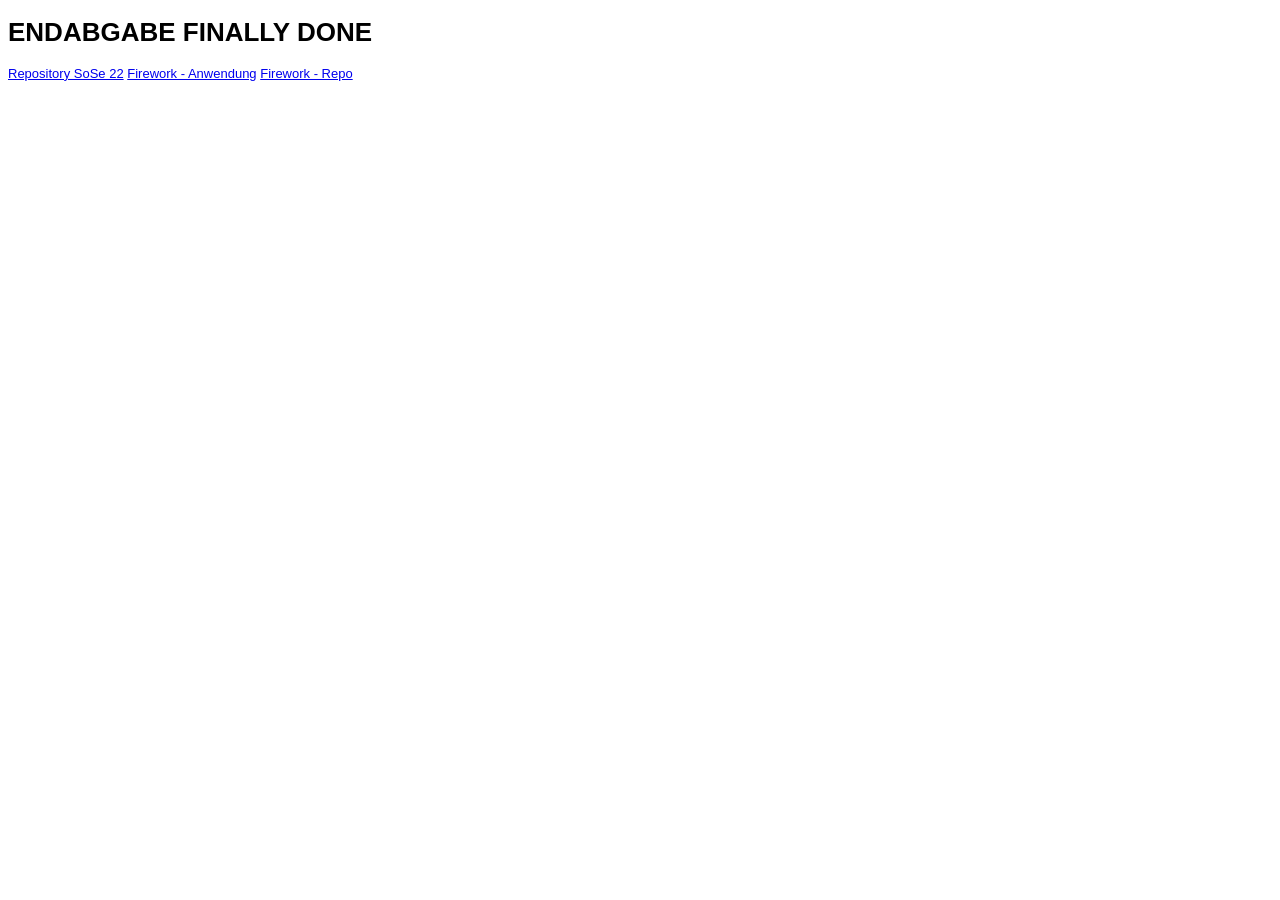
<file: steckbrief.htm>
<!DOCTYPE html>
<html>
<head>
<meta charset="utf-8" />
<title>Steckbrief</title>
<link rel="stylesheet" href="steckbriefstyle.css">
</head>
<body>
	<h1>ENDABGABE FINALLY DONE</h1>
	<a href="https://vivienpeschke.github.io/EIA2_SoSe22/" target="_blank" rel="noopener noreferrer">Repository SoSe 22</a>
	<a href="https://vivienpeschke.github.io/EIA2_Endabgabe_Firework_WiSe22-23/index.html" target="_blank" rel="noopener noreferrer">Firework - Anwendung</a>
	<a href="https://github.com/VivienPeschke/EIA2_Endabgabe_Firework_WiSe22-23" target="_blank" rel="noopener noreferrer">Firework - Repo</a>
</body>
</html>
</file>
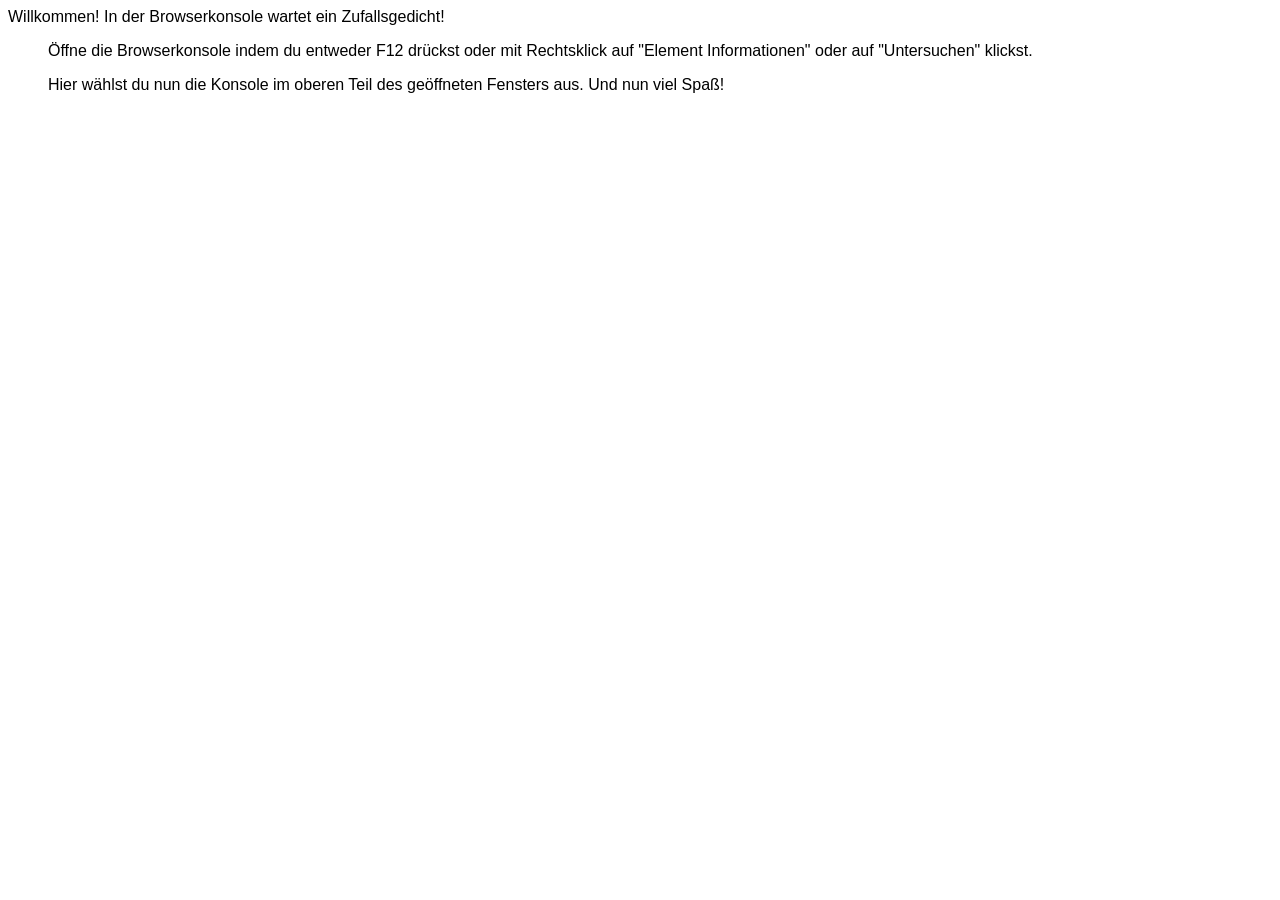
<file: L01.1_RandomPoem/randomPoem.html>
<!DOCTYPE html>
<html lang="en">
<head>
    <meta charset="UTF-8">
    <meta http-equiv="X-UA-Compatible" content="IE=edge">
    <meta name="viewport" content="width=device-width, initial-scale=1.0">
    <title>L01.1 Zufallsgedicht</title>
    <script src="randomPoem.js"></script>
    <link rel="stylesheet" href="randomPoem.css">
</head>
<body>
        Willkommen! In der Browserkonsole wartet ein Zufallsgedicht!
        <ul>
            Öffne die Browserkonsole indem du entweder F12 drückst oder
            mit Rechtsklick auf "Element Informationen" oder auf
            "Untersuchen" klickst.
        </ul>
        <ul>
            Hier wählst du nun die Konsole im oberen Teil des geöffneten Fensters aus.
            Und nun viel Spaß!
        </ul>
    
</body>
</html>
</file>
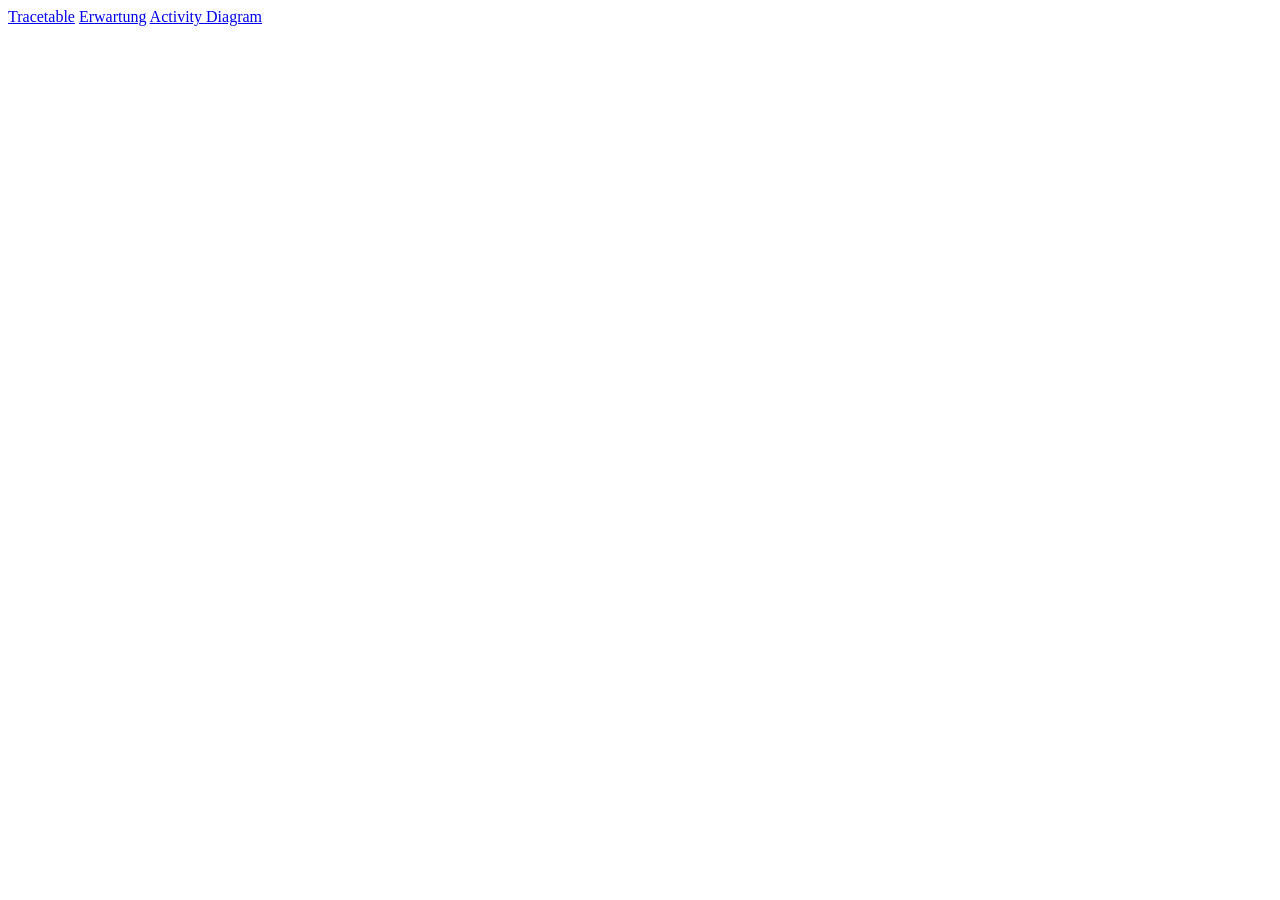
<file: L01.2_Boxes/boxes.html>
<!DOCTYPE html>
<html lang="en">
<head>
    <meta charset="UTF-8">
    <meta http-equiv="X-UA-Compatible" content="IE=edge">
    <meta name="viewport" content="width=device-width, initial-scale=1.0">
    <title>L01.2 Boxes</title>
    <script src="boxesScript.js"></script>
    <link rel="stylesheet" href="boxesStyle.css">
</head>
<body>
    <a href="./L01_2_Boxes_Tracetable.pdf" target="_blank" rel="noopener noreferrer">Tracetable</a>
    <a href="./20220330_172511.jpg" target="_blank" rel="noopener noreferrer">Erwartung</a>
    <a href="./L01_2_Boxes_Activity_Diagram_Peschke_Vivien.pdf" target="_blank" rel="noopener noreferrer">Activity Diagram</a>
</body>
</html>
</file>
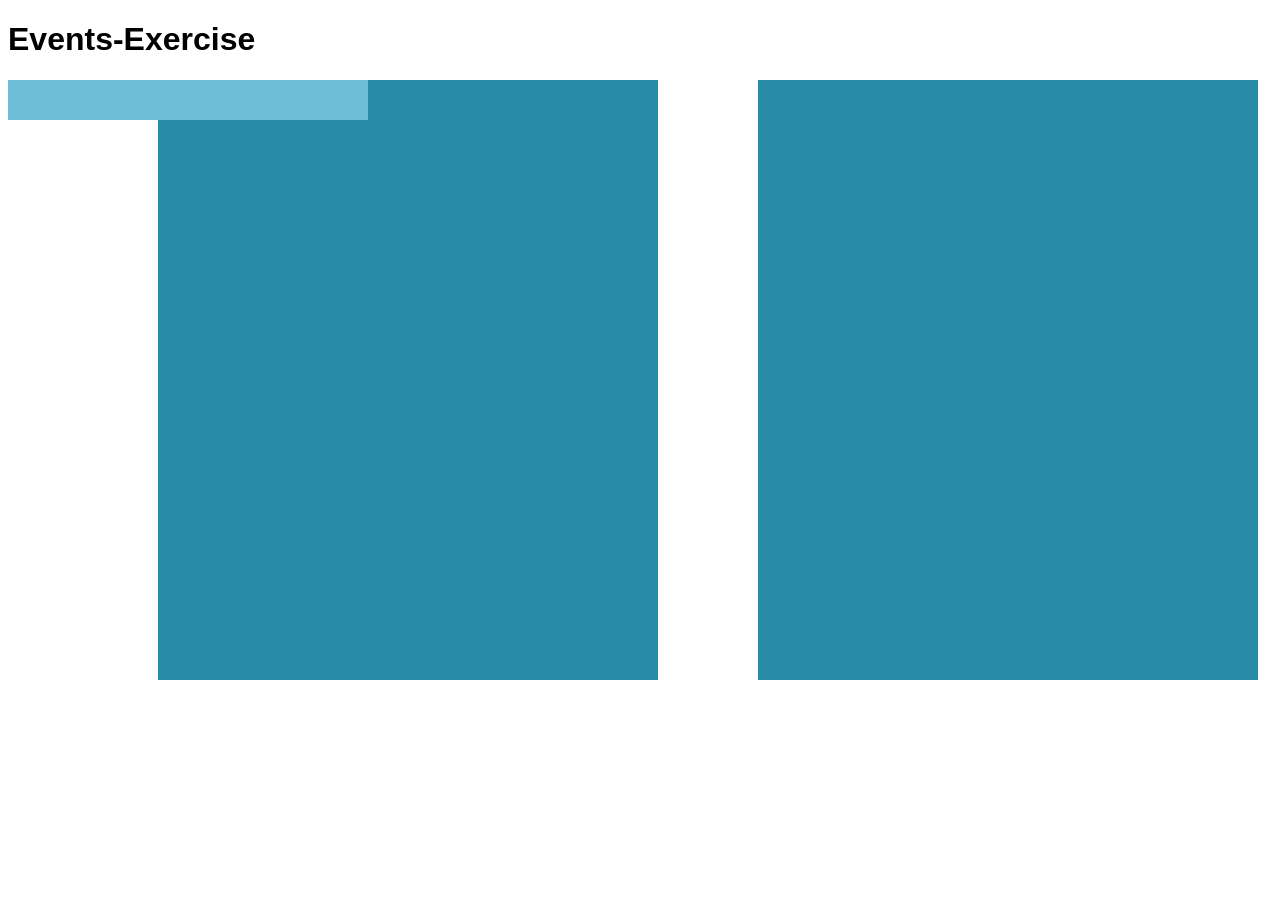
<file: L02.1_EventInspector/L02_1_EventInspector.html>
<!DOCTYPE html>
<html lang="en">
<head>
    <meta charset="UTF-8">
    <meta http-equiv="X-UA-Compatible" content="IE=edge">
    <meta name="viewport" content="width=device-width, initial-scale=1.0">
    <title>L02.1 EventInspector</title>
    <link rel="stylesheet" href="L02_1_EventInspector.css">
    <script src="L02_1_EventInspector.js"></script>
</head>
<body>
    <h1>Events-Exercise</h1>
    <div name="div0" class="divno0"></div>
    <div name= "div1" class="divno1"></div>
    <span id= "cursor"></span>
    
</body>
</html>
</file>
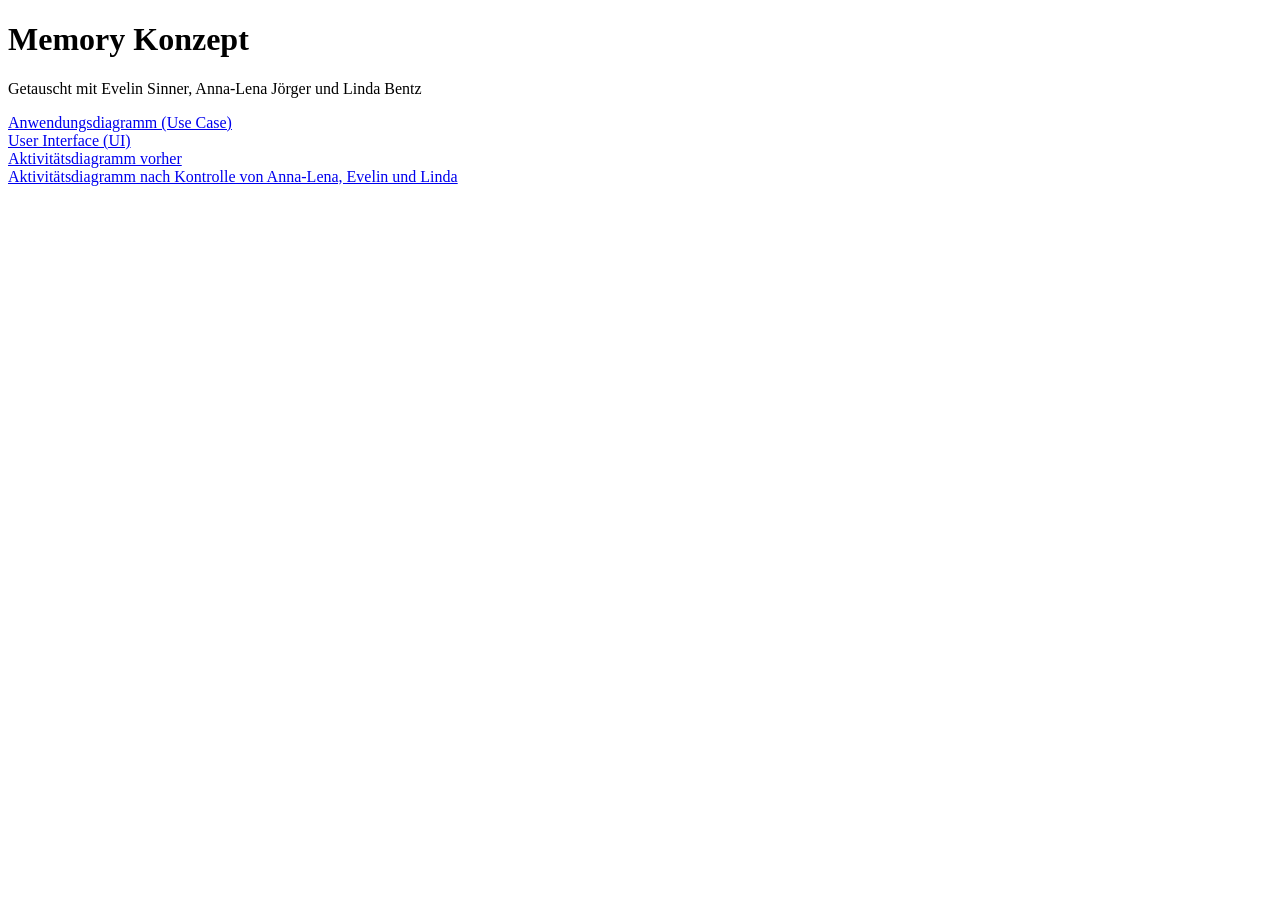
<file: L02_2_Memory_Konzept/memoryKonzept.html>
<!DOCTYPE html>
<html lang="en">
<head>
    <meta charset="UTF-8">
    <meta http-equiv="X-UA-Compatible" content="IE=edge">
    <meta name="viewport" content="width=device-width, initial-scale=1.0">
    <title>Memory Konzept</title>
</head>
<body>
    <h1>Memory Konzept</h1>
    <p>Getauscht mit Evelin Sinner, Anna-Lena Jörger und Linda Bentz</p>
    <a href="../L02_2_Memory_Konzept/Anwendungsdiagramm_Use_Case_Memory.pdf" 
    target="_blank" rel="noopener noreferrer">Anwendungsdiagramm (Use Case)</a>
    <br>
    <a href="../L02_2_Memory_Konzept/User_Interface_Memory.pdf" 
    target="_blank" rel="noopener noreferrer">User Interface (UI)</a>
    <br>
    <a href="../L02_2_Memory_Konzept/Activity_Diagram_before.pdf" 
    target="_blank" rel="noopener noreferrer">Aktivitätsdiagramm vorher</a>
    <br>
    <a href="../L02_2_Memory_Konzept/Activity_Diagram_after_Memory.pdf" 
    target="_blank" rel="noopener noreferrer">Aktivitätsdiagramm nach Kontrolle von Anna-Lena, Evelin und Linda</a>
    
</body>
</html>
</file>
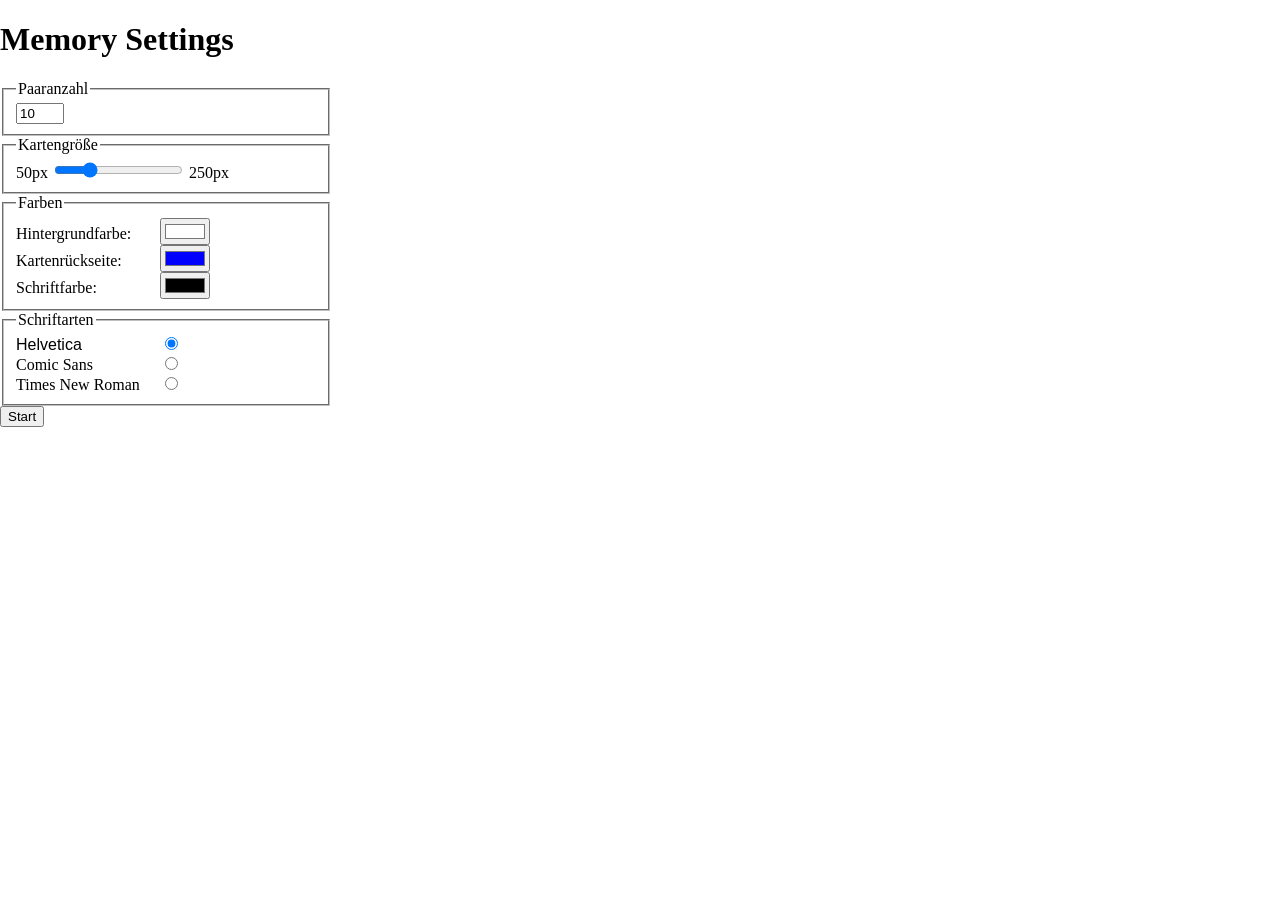
<file: L03_1_Memory_Implementation/memory.html>
<!DOCTYPE html>
<html lang="en">

<head>
    <meta charset="UTF-8">
    <meta http-equiv="X-UA-Compatible" content="IE=edge">
    <meta name="viewport" content="width=device-width, initial-scale=1.0">
    <title>Memory</title>
    <script src="memory.js" defer></script>
    <link rel="stylesheet" href="memory.css">
</head>

<body>
    <div id="configForm">
        <h1>Memory Settings</h1>
        <form>
            <fieldset>
                <legend>Paaranzahl</legend>
                <input type="number" name="pairCount" min="5" max="25" step="1" value="10">
            </fieldset>
            <fieldset>
                <legend>Kartengröße</legend>
                50px
                <input type="range" name="cardSize" min="50" max="250" step="50" value="100">
                250px
            </fieldset>
            <fieldset>
                <legend>Farben</legend>
                <label for="backgroundColor">Hintergrundfarbe:</label>
                <input type="color" name="backgroundColor" value="#ffffff" id="backgroundColor">
                <br>
                <label for="cardBackColor">Kartenrückseite:</label>
                <input type="color" name="cardBackColor" value="#0000ff" id="cardBackColor">
                <br>
                <label for="fontColor">Schriftfarbe:</label>
                <input type="color" name="fontColor" value="#000000" id="fontColor">
            </fieldset>
            <fieldset>
                <legend>Schriftarten</legend>
                <label for="fontHelvetica" id="fontHelveticaLabel">Helvetica</label>
                <input type="radio" name="fontFamily" value="Helvetica" checked id="fontHelvetica">
                <br>
                <label for="Comic Sans" id="fontComicSansLabel">Comic Sans</label>
                <input type="radio" name="fontFamily" value="Comic Sans MS" id="fontComicSans">
                <br>
                <label for="Times New Roman" id="fontTimesNewRomanLabel">Times New Roman</label>
                <input type="radio" name="fontFamily" value="Times New Roman" id="fontTimesNewRoman">
            </fieldset>
        </form>
        <input type="submit" id="startButton" value="Start">
    </div>
    <div id="playingArea" class="hidden"></div>



</body>

</html>
</file>
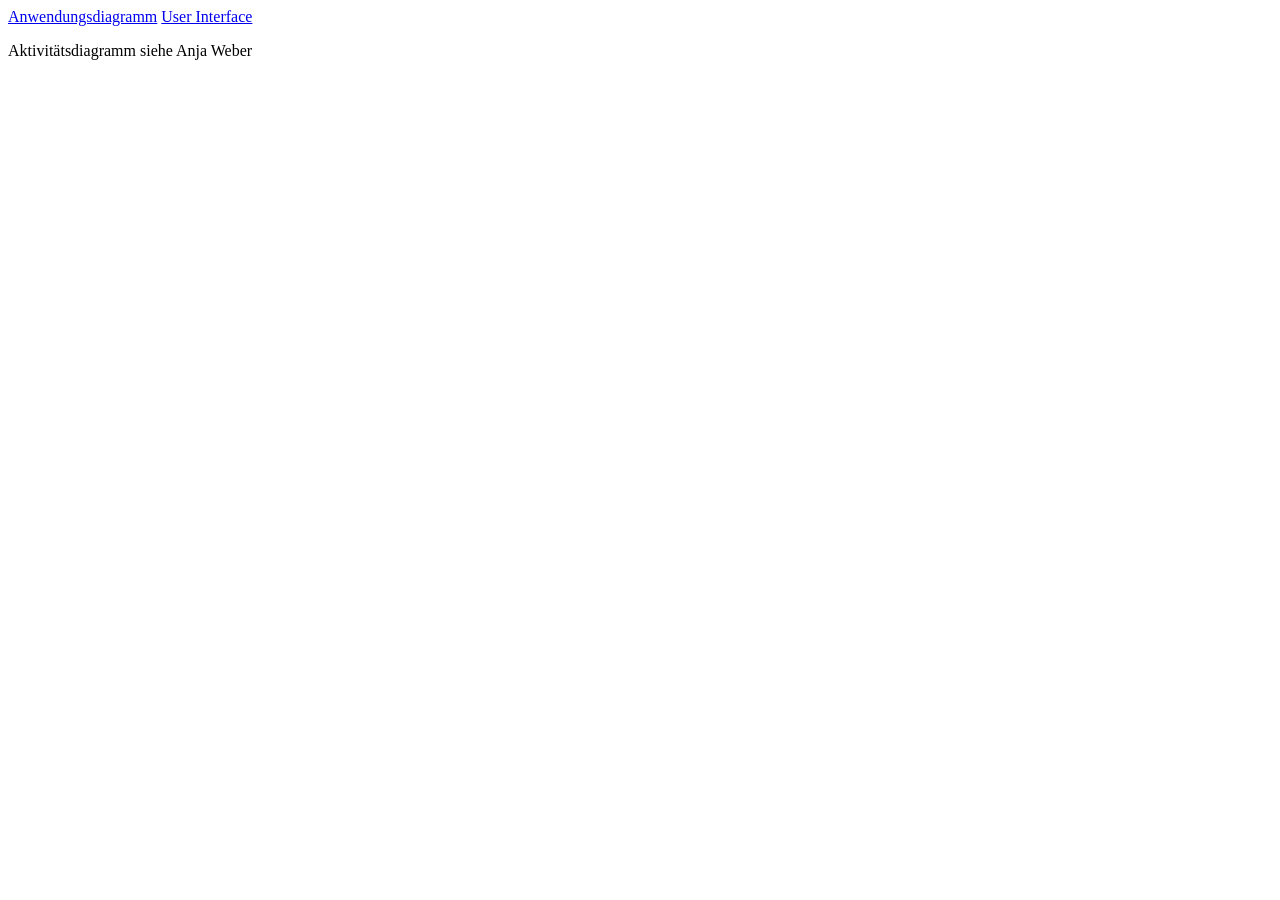
<file: L03_1_Memory_Implementation/memoryConcept.html>
<!DOCTYPE html>
<html lang="en">
<head>
    <meta charset="UTF-8">
    <meta http-equiv="X-UA-Compatible" content="IE=edge">
    <meta name="viewport" content="width=device-width, initial-scale=1.0">
    <title>Memory Konzept</title>
</head>
<body>
    <a href="../L03_1_Memory_Implementation/Anwendungsdiagramm_Use_Case_Memory.pdf">Anwendungsdiagramm</a>
    <a href="../L03_1_Memory_Implementation/User_Interface_Memory.pdf">User Interface</a>
    <p>Aktivitätsdiagramm siehe Anja Weber</p>
    
</body>
</html>
</file>
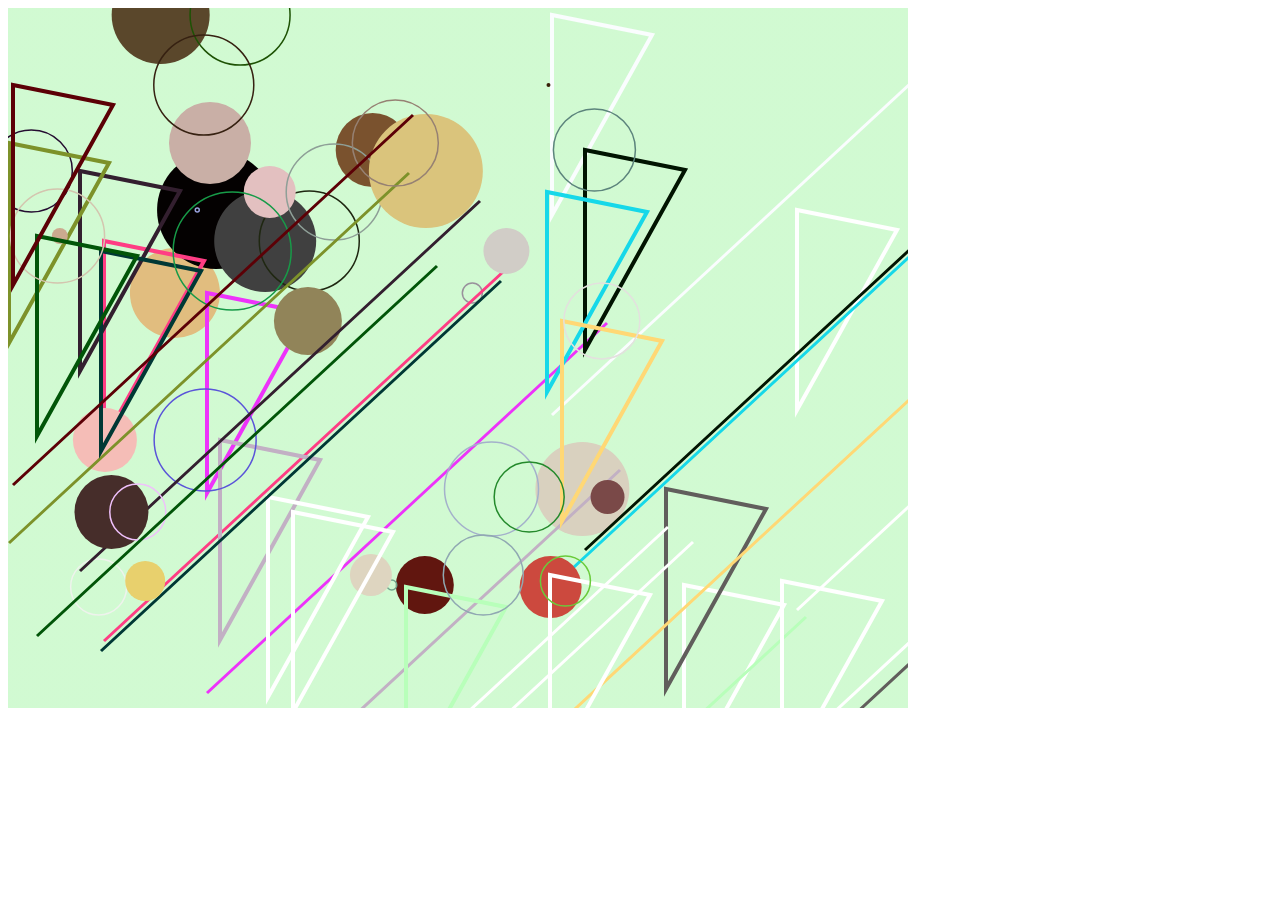
<file: L08_1_Canvas/canvas.html>
<!DOCTYPE html>
<html lang="en">
<head>
    <meta charset="UTF-8">
    <meta http-equiv="X-UA-Compatible" content="IE=edge">
    <meta name="viewport" content="width=device-width, initial-scale=1.0">
    <title>Canvas</title>
    <link rel="stylesheet" href="canvas.css">
    <script src="canvas.js"></script>
</head>
<body>
    <canvas width="900" height="700"></canvas>
    
</body>
</html>
</file>
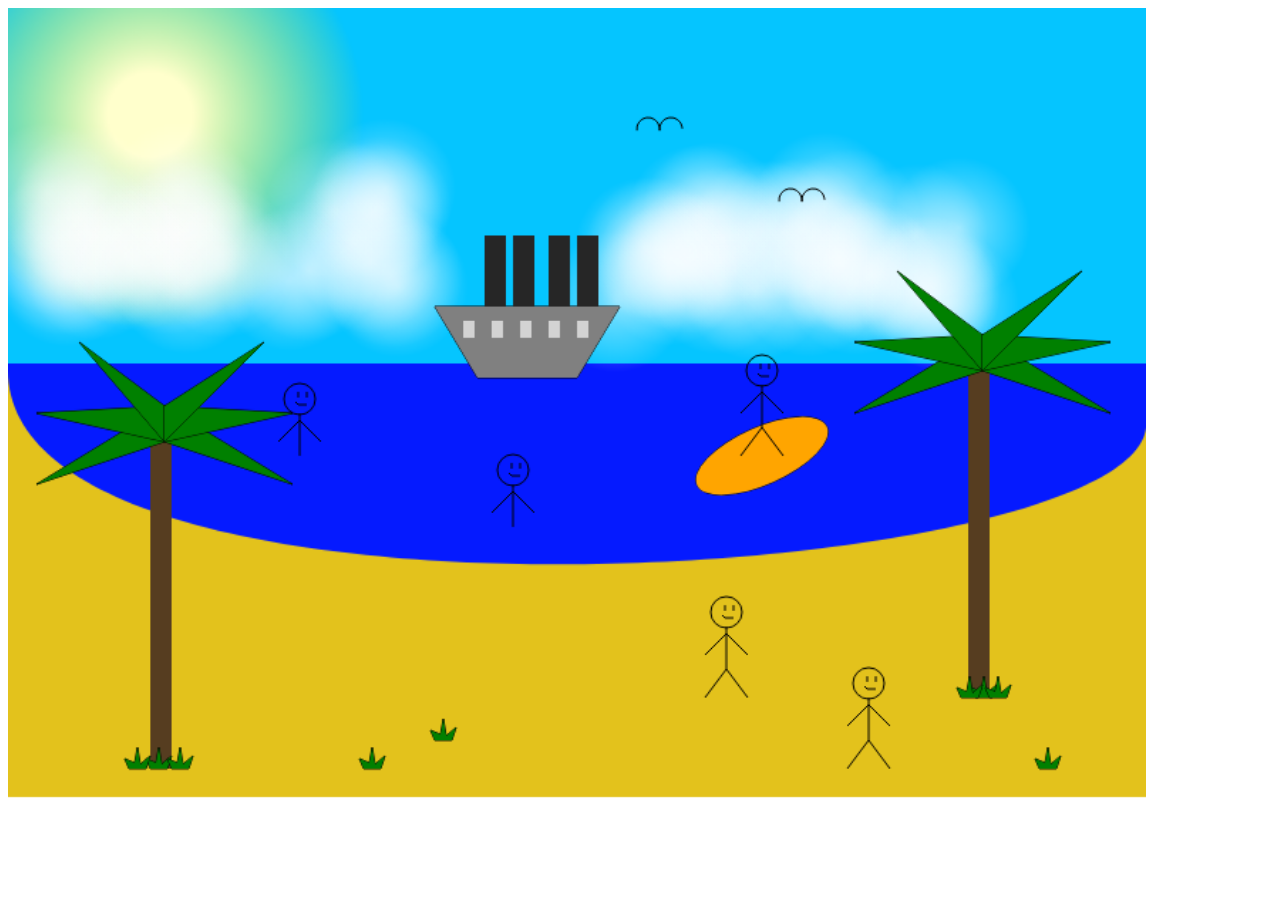
<file: L08_2_Strandszene/strand.html>
<!DOCTYPE html>
<html lang="en">
<head>
    <meta charset="UTF-8">
    <meta http-equiv="X-UA-Compatible" content="IE=edge">
    <meta name="viewport" content="width=device-width, initial-scale=1.0">
    <title>Document</title>
    <script src="strand.js"></script>
    <link rel="stylesheet" href="strand.css">
</head>
<body>
    <canvas width="800" height="600"></canvas>
</body>
</html>
</file>
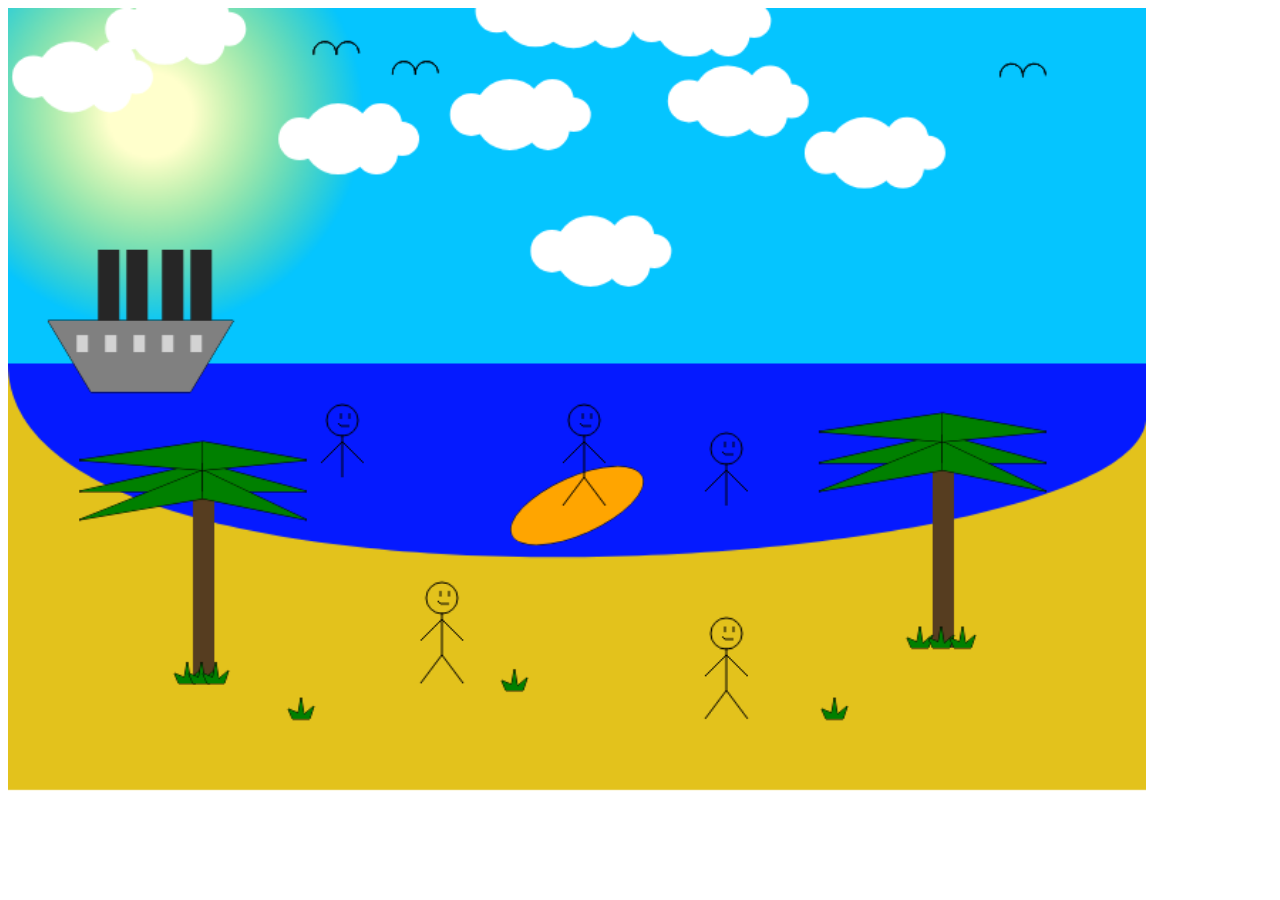
<file: L09_2_Strandszene/strand.html>
<!DOCTYPE html>
<html lang="en">
<head>
    <meta charset="UTF-8">
    <meta http-equiv="X-UA-Compatible" content="IE=edge">
    <meta name="viewport" content="width=device-width, initial-scale=1.0">
    <title>Document</title>
    <link rel="stylesheet" href="strand.css">
    <script src="Main.js"></script>
    <script src="Background.js"></script>
    <script src="Cloud.js"></script>
    <script src="Ship.js"></script>
    <script src="Seagull.js"></script>
</head>
<body>
    <canvas width="800" height="600"></canvas>
</body>
</html>
</file>
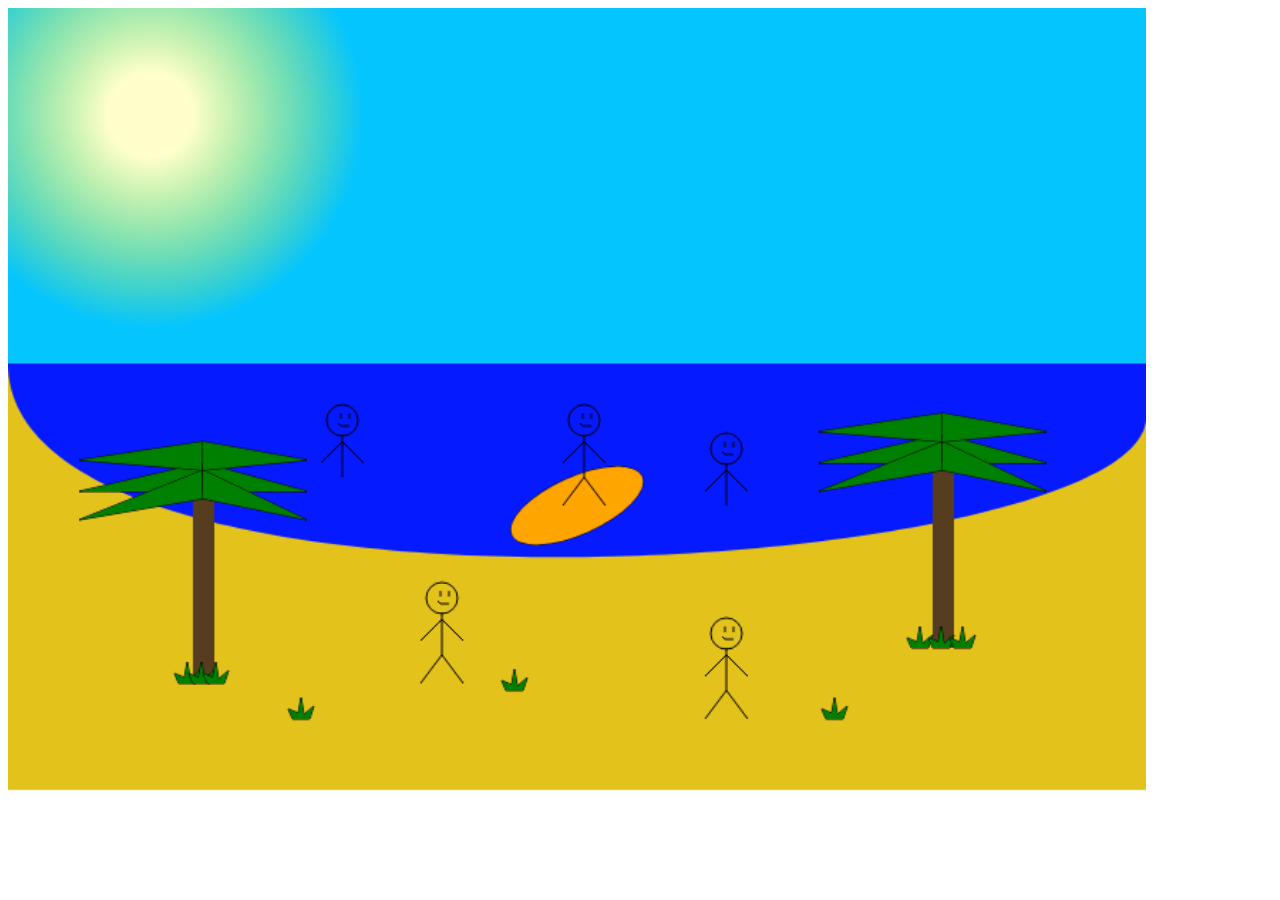
<file: L10_2_Polymorphie/strandszene.html>
<!DOCTYPE html>
<html lang="en">
<head>
    <meta charset="UTF-8">
    <meta http-equiv="X-UA-Compatible" content="IE=edge">
    <meta name="viewport" content="width=device-width, initial-scale=1.0">
    <title>Document</title>
    <link rel="stylesheet" href="strand.css">
    <script src="Main.js"></script>
    <script src="SuperMoveable.js"></script>
    <script src="Ship.js"></script>
    <script src="Seagull.js"></script>
    <script src="Cloud.js"></script>
    <script src="Background.js"></script>
</head>
<body>
    <canvas width="800" height="600"></canvas>
</body>
</html>
</file>
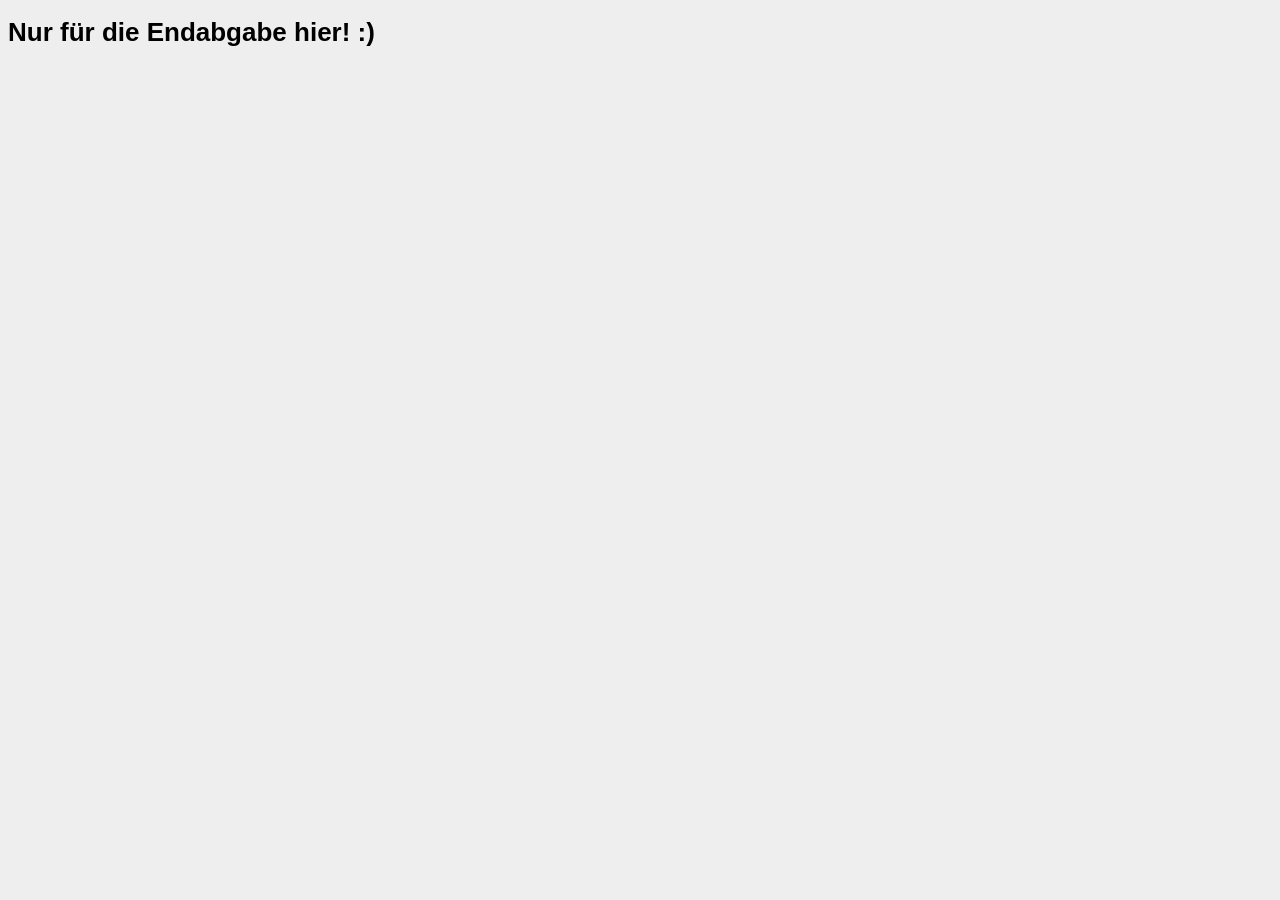
<file: Steckbrief/steckbrief.htm>
<!DOCTYPE html>
<html>
<head>
<meta charset="utf-8" />
<title>Steckbrief</title>
<style>
body {
	font-family: arial;
	font-size: small;
	background: #eeeeee
}
</style>
</head>
<body>
	<h1>Nur für die Endabgabe hier! :)</h1>	
</body>
</html>
</file>
<file: steckbriefstyle.css>
body {
	font-family: arial;
	font-size: small;
}
</file>
<file: L01.1_RandomPoem/randomPoem.css>
body{
    font-family: Arial, Helvetica, sans-serif;
    
}
</file>
<file: L01.2_Boxes/boxesStyle.css>
div {
    border: thick solid black;
    position: absolute;
}

.big {
    width: 50px;
    height: 50px;
}
.medium {
    width: 30px;
    height: 30px;
}
.small {
    width: 10px;
    height: 10px;
}
</file>
<file: L02.1_EventInspector/L02_1_EventInspector.css>
body{
    font-family: Arial, Helvetica, sans-serif;

}

.divno0 {
    background-color: rgb(40, 139, 168);
    float: left;
    margin-right: 10px;
    margin-left: 150px;
    width: 500px;
    height: 600px;
    position: absolute;

}
.divno1 {
    background-color: rgb(40, 139, 168);
    float: left;
    margin-right: 10px;
    margin-left: 750px;
    width: 500px;
    height: 600px;
    position: absolute;

}

#cursor {
    position: fixed;
    background-color: rgb(109, 191, 216);
    padding-top: 10px;
    padding-left: 10px;
    width: 350px;
    height: 30px;

}
</file>
<file: L03_1_Memory_Implementation/memory.css>
label {
    width: 140px;
    display: inline-block;
}

#fontHelveticaLabel {
    font-family: Helvetica;
}

#fontComicSansLabel {
    font-family: 'Comic Sans MS';
}

#fontTimesNewRomanLabel {
    font-family: 'Times New Roman';
}

fieldset {
    width: 300px;
}

.hidden {
    display: none !important;
}

.invisible {
    visibility: hidden;
}

.card {
    border: 1px solid black;
}

.card span {
    font-size: 30px;
    display: flex;
    align-items: center;
    justify-content: center;
    height: 100%;
    background-color: azure;
}

#playingArea {
    display: flex;
    gap: 10px;
    flex-wrap: wrap;
    align-content: flex-start;
    width: 100%;
    height: 100%;
}

html,
body {
    height: 100%;
    width: 100%;
    margin: 0;
}
</file>
<file: L08_1_Canvas/canvas.css>
body{
    font-family: Arial, Helvetica, sans-serif;
    color:black;
}
</file>
<file: L08_2_Strandszene/strand.css>
canvas{
    width: 90%;
}
</file>
<file: L09_2_Strandszene/strand.css>
canvas{
    width: 90%;
}
</file>
<file: L10_2_Polymorphie/strand.css>
canvas{
    width: 90%;
}
</file>
